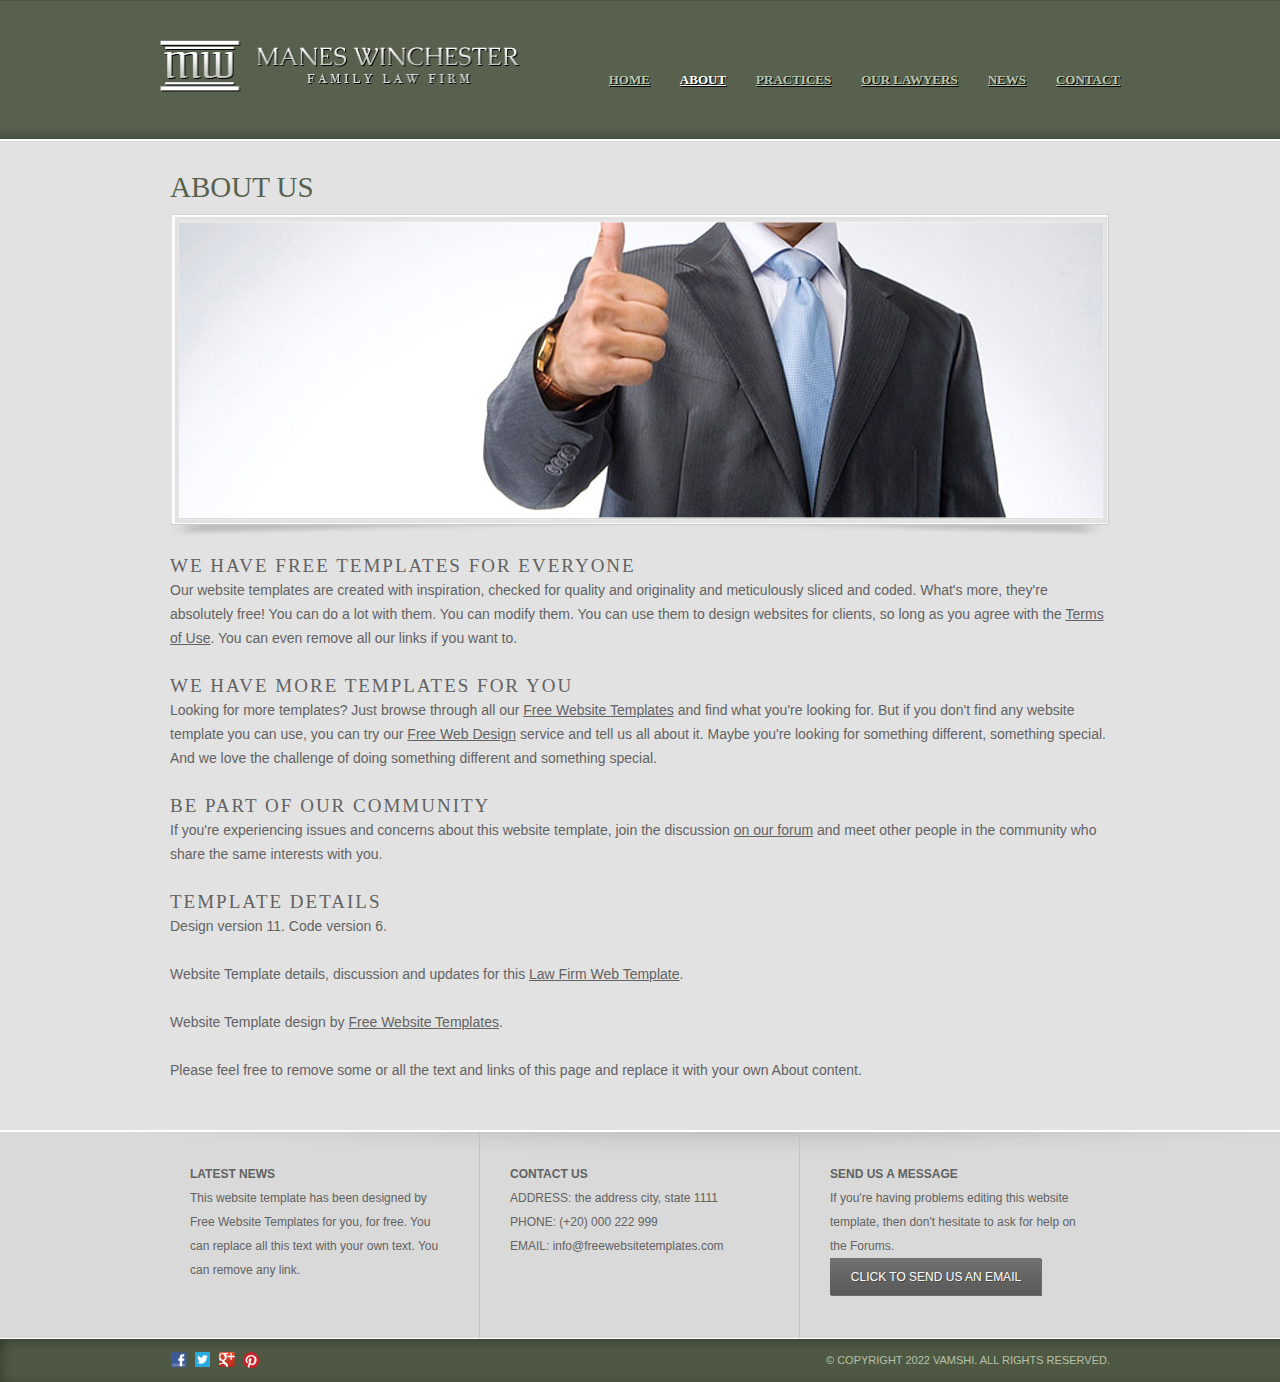
<file: about.html>
<!DOCTYPE HTML>

<html>
<head>
	<meta charset="UTF-8">
	<title>About</title>
	<link rel="stylesheet" href="css/style.css" type="text/css">
</head>
<body>
	<div id="header">
		<div class="clearfix">
			<div class="logo">
				<a href="index.html"><img src="images/logo.png" alt="LOGO" height="52" width="362"></a>
			</div>
			<ul class="navigation">
				<li>
					<a href="index.html">Home</a>
				</li>
				<li class="active">
					<a href="about.html">About</a>
				</li>
				<li>
					<a href="practices.html">Practices</a>
				</li>
				<li>
					<a href="lawyers.html">Our Lawyers</a>
				</li>
				<li>
					<a href="news.html">News</a>
					<div>
						<a href="./news.html"></a>
					</div>
				</li>
				<li>
					<a href="contact.html">Contact</a>
				</li>
			</ul>
		</div>
	</div>
	<div id="contents">
		<div class="clearfix">
			<h1>About Us</h1>
			<div class="frame2">
				<div class="box">
					<img src="images/thumb-up.jpg" alt="Img" height="298" width="924">
				</div>
			</div>
			<h2>We Have Free Templates for Everyone</h2>
			<p>
				Our website templates are created with inspiration, checked for quality and originality and meticulously sliced and coded. What's more, they're absolutely free! You can do a lot with them. You can modify them. You can use them to design websites for clients, so long as you agree with the <a href="http://www.freewebsitetemplates.com/about/terms/">Terms of Use</a>. You can even remove all our links if you want to.
			</p>
			<h2>We Have More Templates for You</h2>
			<p>
				Looking for more templates? Just browse through all our <a href="http://www.freewebsitetemplates.com/">Free Website Templates</a> and find what you're looking for. But if you don't find any website template you can use, you can try our <a href="http://www.freewebsitetemplates.com/freewebdesign/">Free Web Design</a> service and tell us all about it. Maybe you're looking for something different, something special. And we love the challenge of doing something different and something special.
			</p>
			<h2>Be Part of Our Community</h2>
			<p>
				If you're experiencing issues and concerns about this website template, join the discussion <a href="http://www.freewebsitetemplates.com/forums/">on our forum</a> and meet other people in the community who share the same interests with you.
			</p>
			<h2>Template details</h2>
			<p>
				Design version 11. Code version 6.
			</p>
			<p>
				Website Template details, discussion and updates for this <a href="http://www.freewebsitetemplates.com/discuss/lawfirm/">Law Firm Web Template</a>.
			</p>
			<p>
				Website Template design by <a href="http://www.freewebsitetemplates.com/">Free Website Templates</a>.
			</p>
			<p>
				Please feel free to remove some or all the text and links of this page and replace it with your own About content.
			</p>
		</div>
	</div>
	<div id="footer">
		<div class="clearfix">
			<div class="section">
				<h4>Latest News</h4>
				<p>
					This website template has been designed by Free Website Templates for you, for free. You can replace all this text with your own text. You can remove any link.
				</p>
			</div>
			<div class="section contact">
				<h4>Contact Us</h4>
				<p>
					<span>Address:</span> the address city, state 1111
				</p>
				<p>
					<span>Phone:</span> (+20) 000 222 999
				</p>
				<p>
					<span>Email:</span> info@freewebsitetemplates.com
				</p>
			</div>
			<div class="section">
				<h4>SEND US A MESSAGE</h4>
				<p>
					If you're having problems editing this website template, then don't hesitate to ask for help on the Forums.
				</p>
				<a href="" class="subscribe">Click to send us an email</a>
			</div>
		</div>
		<div id="footnote">
			<div class="clearfix">
				<div class="connect">
					<a href="http://freewebsitetemplates.com/go/facebook/" class="facebook"></a><a href="http://freewebsitetemplates.com/go/twitter/" class="twitter"></a><a href="http://freewebsitetemplates.com/go/googleplus/" class="googleplus"></a><a href="http://pinterest.com/fwtemplates/" class="pinterest"></a>
				</div>
				<p>
					© Copyright 2022 Vamshi. All Rights Reserved.
				</p>
			</div>
		</div>
	</div>
</body>
</html>
</file>
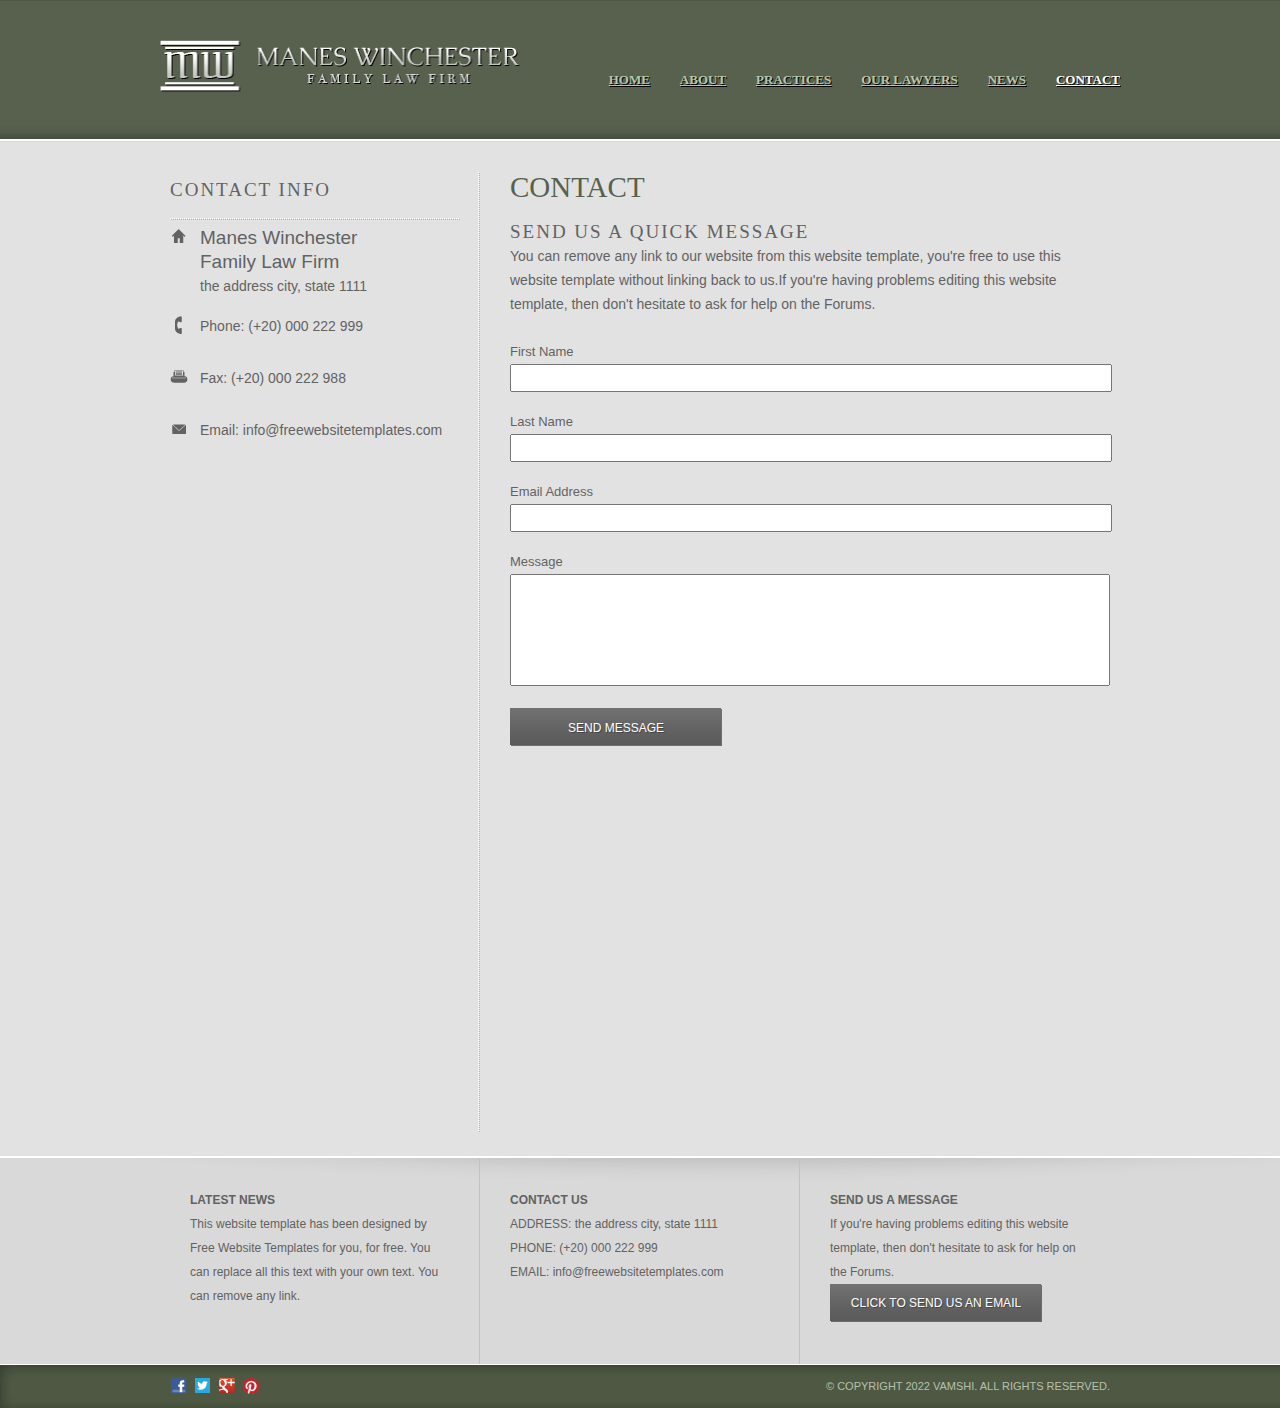
<file: contact.html>
<!DOCTYPE HTML>

<html>
<head>
	<meta charset="UTF-8">
	<title>Contact</title>
	<link rel="stylesheet" href="css/style.css" type="text/css">
</head>
<body>
	<div id="header">
		<div class="clearfix">
			<div class="logo">
				<a href="index.html"><img src="images/logo.png" alt="LOGO" height="52" width="362"></a>
			</div>
			<ul class="navigation">
				<li>
					<a href="index.html">Home</a>
				</li>
				<li>
					<a href="about.html">About</a>
				</li>
				<li>
					<a href="practices.html">Practices</a>
				</li>
				<li>
					<a href="lawyers.html">Our Lawyers</a>
				</li>
				<li>
					<a href="news.html">News</a>
					<div>
						<a href="./news.html"></a>
					</div>
				</li>
				<li class="active">
					<a href="contact.html">Contact</a>
				</li>
			</ul>
		</div>
	</div>
	<div id="contents">
		<div class="clearfix">
			<div class="sidebar">
				<div>
					<h2>Contact Info</h2>
					<ul class="contact">
						<li>
							<p>
								<span class="home"></span> <em>Manes Winchester<br> Family Law Firm</em> the address city, state 1111
							</p>
						</li>
						<li>
							<p class="phone">
								Phone: (+20) 000 222 999
							</p>
						</li>
						<li>
							<p class="fax">
								Fax: (+20) 000 222 988
							</p>
						</li>
						<li>
							<p class="mail">
								Email: info@freewebsitetemplates.com
							</p>
						</li>
					</ul>
				</div>
			</div>
			<div class="main">
				<h1>Contact</h1>
				<h2>Send Us a Quick Message</h2>
				<p>
					You can remove any link to our website from this website template, you're free to use this website template without linking back to us.If you're having problems editing this website template, then don't hesitate to ask for help on the Forums.
				</p>
				<form action="index.html" method="post" class="message">
					<label>First Name</label>
					<input type="text" value="">
					<label>Last Name</label>
					<input type="text" value="">
					<label>Email Address</label>
					<input type="text" value="">
					<label>Message</label>
					<textarea></textarea>
					<input type="submit" value="Send Message">
				</form>
			</div>
		</div>
	</div>
	<div id="footer">
		<div class="clearfix">
			<div class="section">
				<h4>Latest News</h4>
				<p>
					This website template has been designed by Free Website Templates for you, for free. You can replace all this text with your own text. You can remove any link.
				</p>
			</div>
			<div class="section contact">
				<h4>Contact Us</h4>
				<p>
					<span>Address:</span> the address city, state 1111
				</p>
				<p>
					<span>Phone:</span> (+20) 000 222 999
				</p>
				<p>
					<span>Email:</span> info@freewebsitetemplates.com
				</p>
			</div>
			<div class="section">
				<h4>SEND US A MESSAGE</h4>
				<p>
					If you're having problems editing this website template, then don't hesitate to ask for help on the Forums.
				</p>
				<a href="http://www.freewebsitetemplates.com/misc/contact/" class="subscribe">Click to send us an email</a>
			</div>
		</div>
		<div id="footnote">
			<div class="clearfix">
				<div class="connect">
					<a href="http://freewebsitetemplates.com/go/facebook/" class="facebook"></a><a href="http://freewebsitetemplates.com/go/twitter/" class="twitter"></a><a href="http://freewebsitetemplates.com/go/googleplus/" class="googleplus"></a><a href="http://pinterest.com/fwtemplates/" class="pinterest"></a>
				</div>
				<p>
					© Copyright 2022 Vamshi. All Rights Reserved.
				</p>
			</div>
		</div>
	</div>
</body>
</html>
</file>
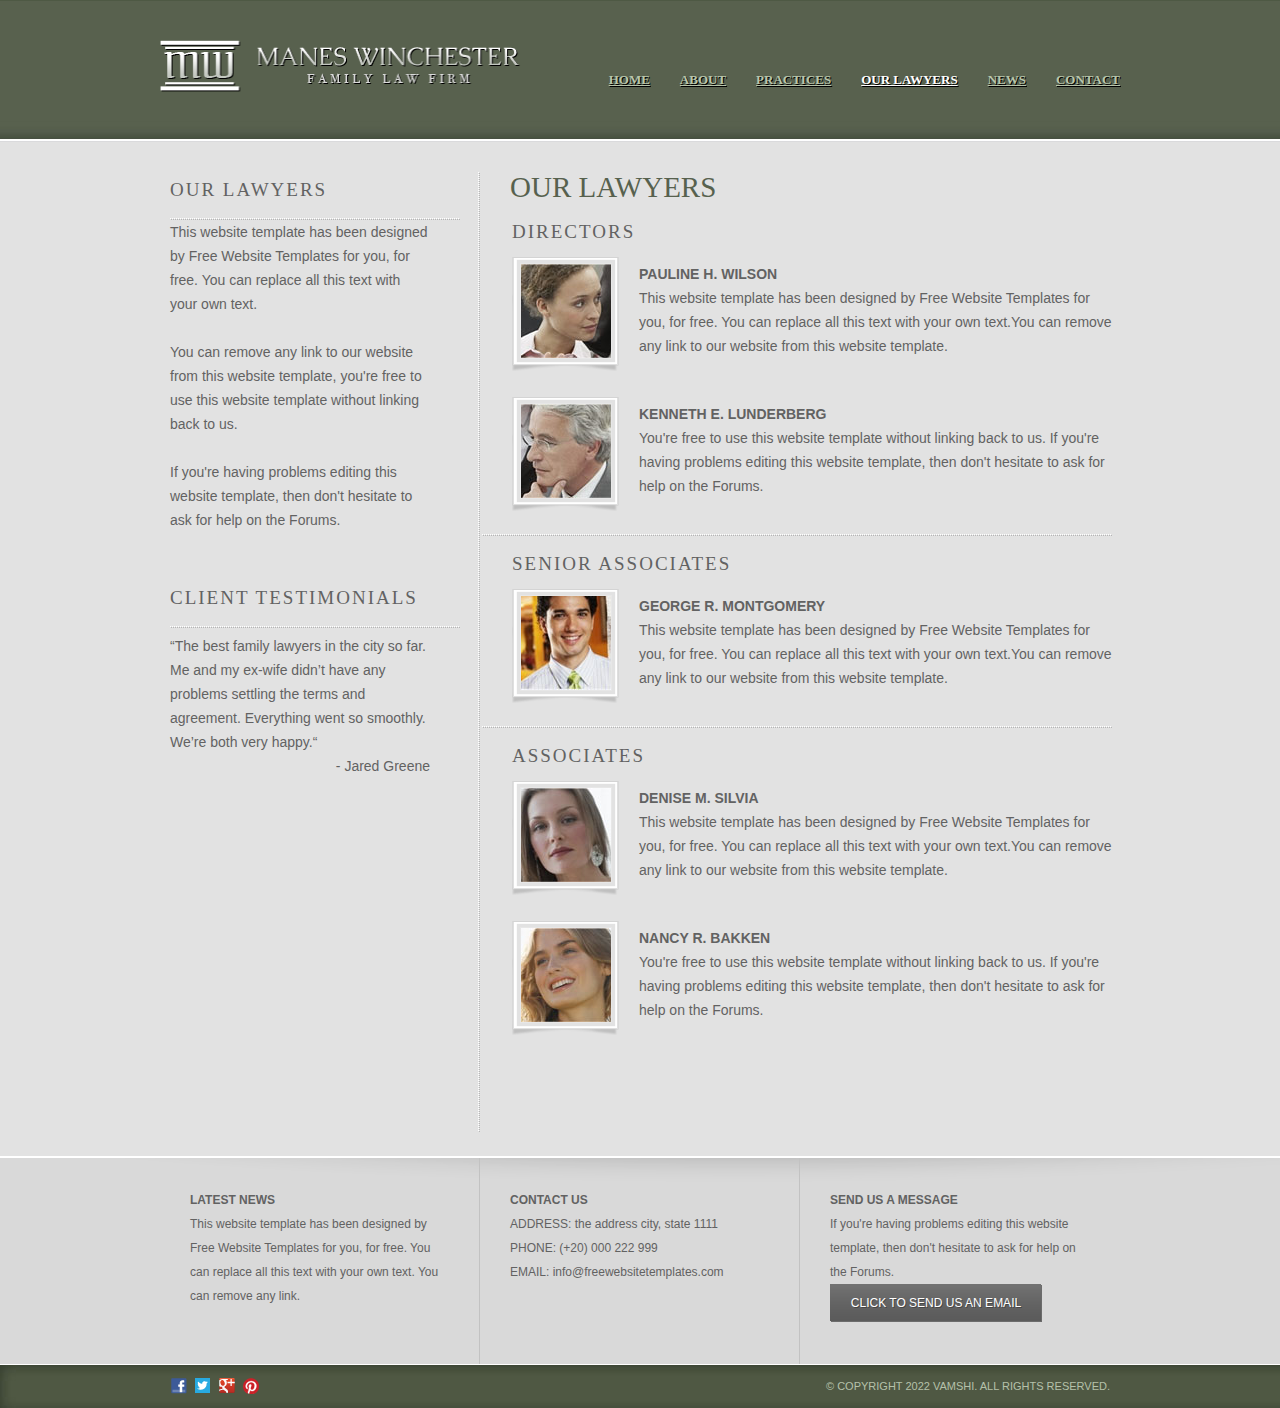
<file: lawyers.html>
<!DOCTYPE HTML>

<html>
<head>
	<meta charset="UTF-8">
	<title>Our Lawyers</title>
	<link rel="stylesheet" href="css/style.css" type="text/css">
</head>
<body>
	<div id="header">
		<div class="clearfix">
			<div class="logo">
				<a href="index.html"><img src="images/logo.png" alt="LOGO" height="52" width="362"></a>
			</div>
			<ul class="navigation">
				<li>
					<a href="index.html">Home</a>
				</li>
				<li>
					<a href="about.html">About</a>
				</li>
				<li>
					<a href="practices.html">Practices</a>
				</li>
				<li class="active">
					<a href="lawyers.html">Our Lawyers</a>
				</li>
				<li>
					<a href="news.html">News</a>
					<div>
						<a href="./news.html"></a>
					</div>
				</li>
				<li>
					<a href="contact.html">Contact</a>
				</li>
			</ul>
		</div>
	</div>
	<div id="contents">
		<div class="clearfix">
			<div class="sidebar">
				<div>
					<h2>Our Lawyers</h2>
					<p>
						This website template has been designed by Free Website Templates for you, for free. You can replace all this text with your own text.
					</p>
					<p>
						You can remove any link to our website from this website template, you're free to use this website template without linking back to us.
					</p>
					<p>
						If you're having problems editing this website template, then don't hesitate to ask for help on the Forums.
					</p>
				</div>
				<div>
					<h2>Client Testimonials</h2>
					<p>
						&ldquo;The best family lawyers in the city so far. Me and my ex-wife didn’t have any<br> problems settling the terms and agreement. Everything went so smoothly. We’re both very happy.&ldquo; <span>- Jared Greene</span>
					</p>
				</div>
			</div>
			<div class="main">
				<h1>Our Lawyers</h1>
				<div class="section">
					<h2>Directors</h2>
					<ul>
						<li>
							<div class="frame4">
								<div class="box">
									<img src="images/thumbnail-sideview.jpg" alt="Img" height="94" width="90">
								</div>
							</div>
							<p>
								<b>Pauline H. Wilson</b> This website template has been designed by Free Website Templates for you, for free. You can replace all this text with your own text.You can remove any link to our website from this website template.
							</p>
						</li>
						<li>
							<div class="frame4">
								<div class="box">
									<img src="images/thumbnail-focus.jpg" alt="Img" height="94" width="90">
								</div>
							</div>
							<p>
								<b>Kenneth E. Lunderberg</b> You're free to use this website template without linking back to us. If you're having problems editing this website template, then don't hesitate to ask for help on the Forums.
							</p>
						</li>
					</ul>
				</div>
				<div class="section">
					<h2>Senior Associates</h2>
					<ul>
						<li>
							<div class="frame4">
								<div class="box">
									<img src="images/thumbnail-smile.jpg" alt="Img" height="94" width="90">
								</div>
							</div>
							<p>
								<b>George R. Montgomery</b> This website template has been designed by Free Website Templates for you, for free. You can replace all this text with your own text.You can remove any link to our website from this website template.
							</p>
						</li>
					</ul>
				</div>
				<div class="section last-child">
					<h2>Associates</h2>
					<ul>
						<li>
							<div class="frame4">
								<div class="box">
									<img src="images/thumbnail-frontview.jpg" alt="Img" height="94" width="90">
								</div>
							</div>
							<p>
								<b>Denise M. Silvia</b> This website template has been designed by Free Website Templates for you, for free. You can replace all this text with your own text.You can remove any link to our website from this website template.
							</p>
						</li>
						<li>
							<div class="frame4">
								<div class="box">
									<img src="images/thumbnail-happy.jpg" alt="Img" height="94" width="90">
								</div>
							</div>
							<p>
								<b>Nancy R. Bakken</b> You're free to use this website template without linking back to us. If you're having problems editing this website template, then don't hesitate to ask for help on the Forums.
							</p>
						</li>
					</ul>
				</div>
			</div>
		</div>
	</div>
	<div id="footer">
		<div class="clearfix">
			<div class="section">
				<h4>Latest News</h4>
				<p>
					This website template has been designed by Free Website Templates for you, for free. You can replace all this text with your own text. You can remove any link.
				</p>
			</div>
			<div class="section contact">
				<h4>Contact Us</h4>
				<p>
					<span>Address:</span> the address city, state 1111
				</p>
				<p>
					<span>Phone:</span> (+20) 000 222 999
				</p>
				<p>
					<span>Email:</span> info@freewebsitetemplates.com
				</p>
			</div>
			<div class="section">
				<h4>SEND US A MESSAGE</h4>
				<p>
					If you're having problems editing this website template, then don't hesitate to ask for help on the Forums.
				</p>
				<a href="http://www.freewebsitetemplates.com/misc/contact/" class="subscribe">Click to send us an email</a>
			</div>
		</div>
		<div id="footnote">
			<div class="clearfix">
				<div class="connect">
					<a href="http://freewebsitetemplates.com/go/facebook/" class="facebook"></a><a href="http://freewebsitetemplates.com/go/twitter/" class="twitter"></a><a href="http://freewebsitetemplates.com/go/googleplus/" class="googleplus"></a><a href="http://pinterest.com/fwtemplates/" class="pinterest"></a>
				</div>
				<p>
					© Copyright 2022 VAmshi. All Rights Reserved.
				</p>
			</div>
		</div>
	</div>
</body>
</html>
</file>
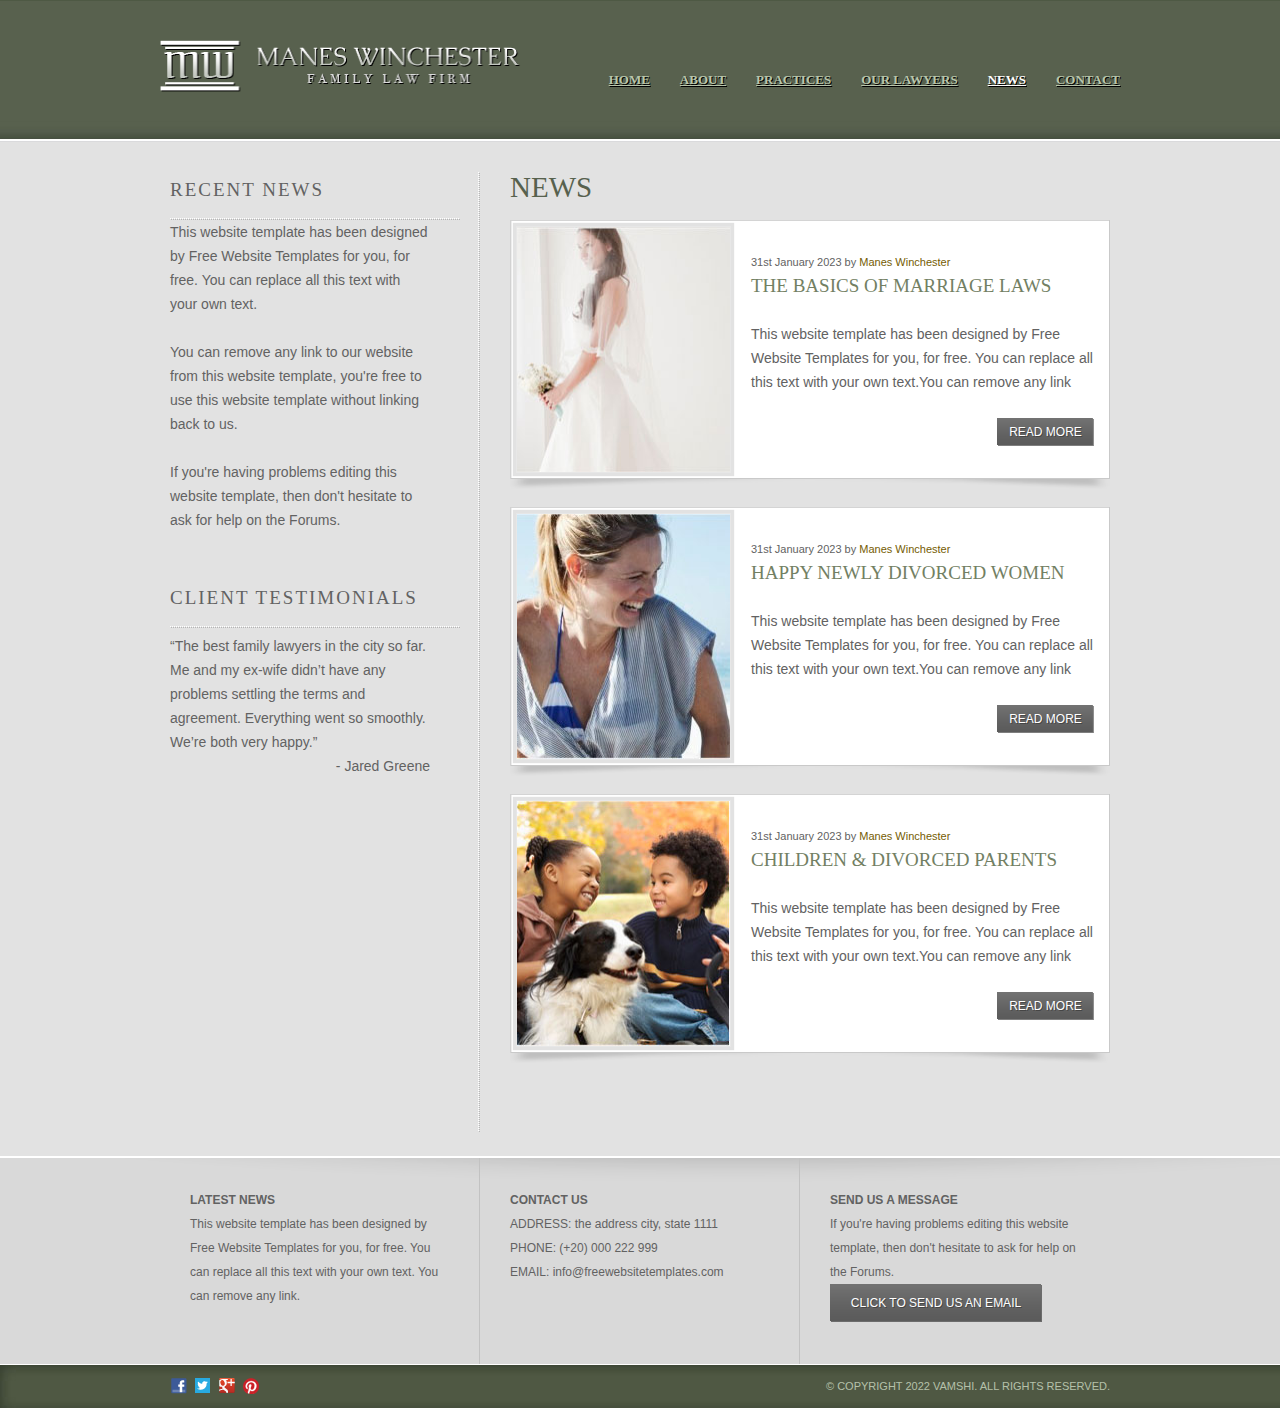
<file: news.html>
<!DOCTYPE HTML>

<html>
<head>
	<meta charset="UTF-8">
	<title>News </title>
	<link rel="stylesheet" href="css/style.css" type="text/css">
</head>
<body>
	<div id="header">
		<div class="clearfix">
			<div class="logo">
				<a href="index.html"><img src="images/logo.png" alt="LOGO" height="52" width="362"></a>
			</div>
			<ul class="navigation">
				<li>
					<a href="index.html">Home</a>
				</li>
				<li>
					<a href="about.html">About</a>
				</li>
				<li>
					<a href="practices.html">Practices</a>
				</li>
				<li>
					<a href="lawyers.html">Our Lawyers</a>
				</li>
				<li class="active">
					<a href="news.html">News</a>
				
				</li>
				<li>
					<a href="contact.html">Contact</a>
				</li>
			</ul>
		</div>
	</div>
	<div id="contents">
		<div class="clearfix">
			<div class="sidebar">
				<div>
					<h2>Recent News</h2>
					<p>
						This website template has been designed by Free Website Templates for you, for free. You can replace all this text with your own text.
					</p>
					<p>
						You can remove any link to our website from this website template, you're free to use this website template without linking back to us.
					</p>
					<p>
						If you're having problems editing this website template, then don't hesitate to ask for help on the Forums.
					</p>
				</div>
				<div>
					<h2>Client Testimonials</h2>
					<p>
						&ldquo;The best family lawyers in the city so far. Me and my ex-wife didn’t have any<br> problems settling the terms and agreement. Everything went so smoothly. We’re both very happy.&rdquo; <span>- Jared Greene</span>
					</p>
				</div>
			</div>
			<div class="main">
				<h1>News</h1>
				<ul class="news">
					<li>
						<div class="box">
							<img src="images/bride-sideview.jpg" alt="Img" height="245" width="213">
						</div>
						<p class="info">
							31st January 2023 by <span class="author">Manes Winchester</span>
						</p>
						<h2>The Basics of Marriage Laws</h2>
						<p>
							This website template has been designed by Free Website Templates for you, for free. You can replace all this text with your own text.You can remove any link
						</p>
						<a href="./news.html" class="more">Read More</a>
					</li>
					<li>
						<div class="box">
							<img src="images/happy.jpg" alt="Img" height="245" width="213">
						</div>
						<p class="info">
							31st January 2023 by <span class="author">Manes Winchester</span>
						</p>
						<h2>Happy Newly Divorced Women</h2>
						<p>
							This website template has been designed by Free Website Templates for you, for free. You can replace all this text with your own text.You can remove any link
						</p>
						<a href="./news.html" class="more">Read More</a>
					</li>
					<li>
						<div class="box">
							<img src="images/children.jpg" alt="Img" height="245" width="213">
						</div>
						<p class="info">
							31st January 2023 by <span class="author">Manes Winchester</span>
						</p>
						<h2>Children &amp; Divorced Parents</h2>
						<p>
							This website template has been designed by Free Website Templates for you, for free. You can replace all this text with your own text.You can remove any link
						</p>
						<a href="./news.html" class="more">Read More</a>
					</li>
				</ul>
			</div>
		</div>
	</div>
	<div id="footer">
		<div class="clearfix">
			<div class="section">
				<h4>Latest News</h4>
				<p>
					This website template has been designed by Free Website Templates for you, for free. You can replace all this text with your own text. You can remove any link.
				</p>
			</div>
			<div class="section contact">
				<h4>Contact Us</h4>
				<p>
					<span>Address:</span> the address city, state 1111
				</p>
				<p>
					<span>Phone:</span> (+20) 000 222 999
				</p>
				<p>
					<span>Email:</span> info@freewebsitetemplates.com
				</p>
			</div>
			<div class="section">
				<h4>SEND US A MESSAGE</h4>
				<p>
					If you're having problems editing this website template, then don't hesitate to ask for help on the Forums.
				</p>
				<a href="http://www.freewebsitetemplates.com/misc/contact/" class="subscribe">Click to send us an email</a>
			</div>
		</div>
		<div id="footnote">
			<div class="clearfix">
				<div class="connect">
					<a href="http://freewebsitetemplates.com/go/facebook/" class="facebook"></a><a href="http://freewebsitetemplates.com/go/twitter/" class="twitter"></a><a href="http://freewebsitetemplates.com/go/googleplus/" class="googleplus"></a><a href="http://pinterest.com/fwtemplates/" class="pinterest"></a>
				</div>
				<p>
					© Copyright 2022 Vamshi. All Rights Reserved.
				</p>
			</div>
		</div>
	</div>
</body>
</html>
</file>
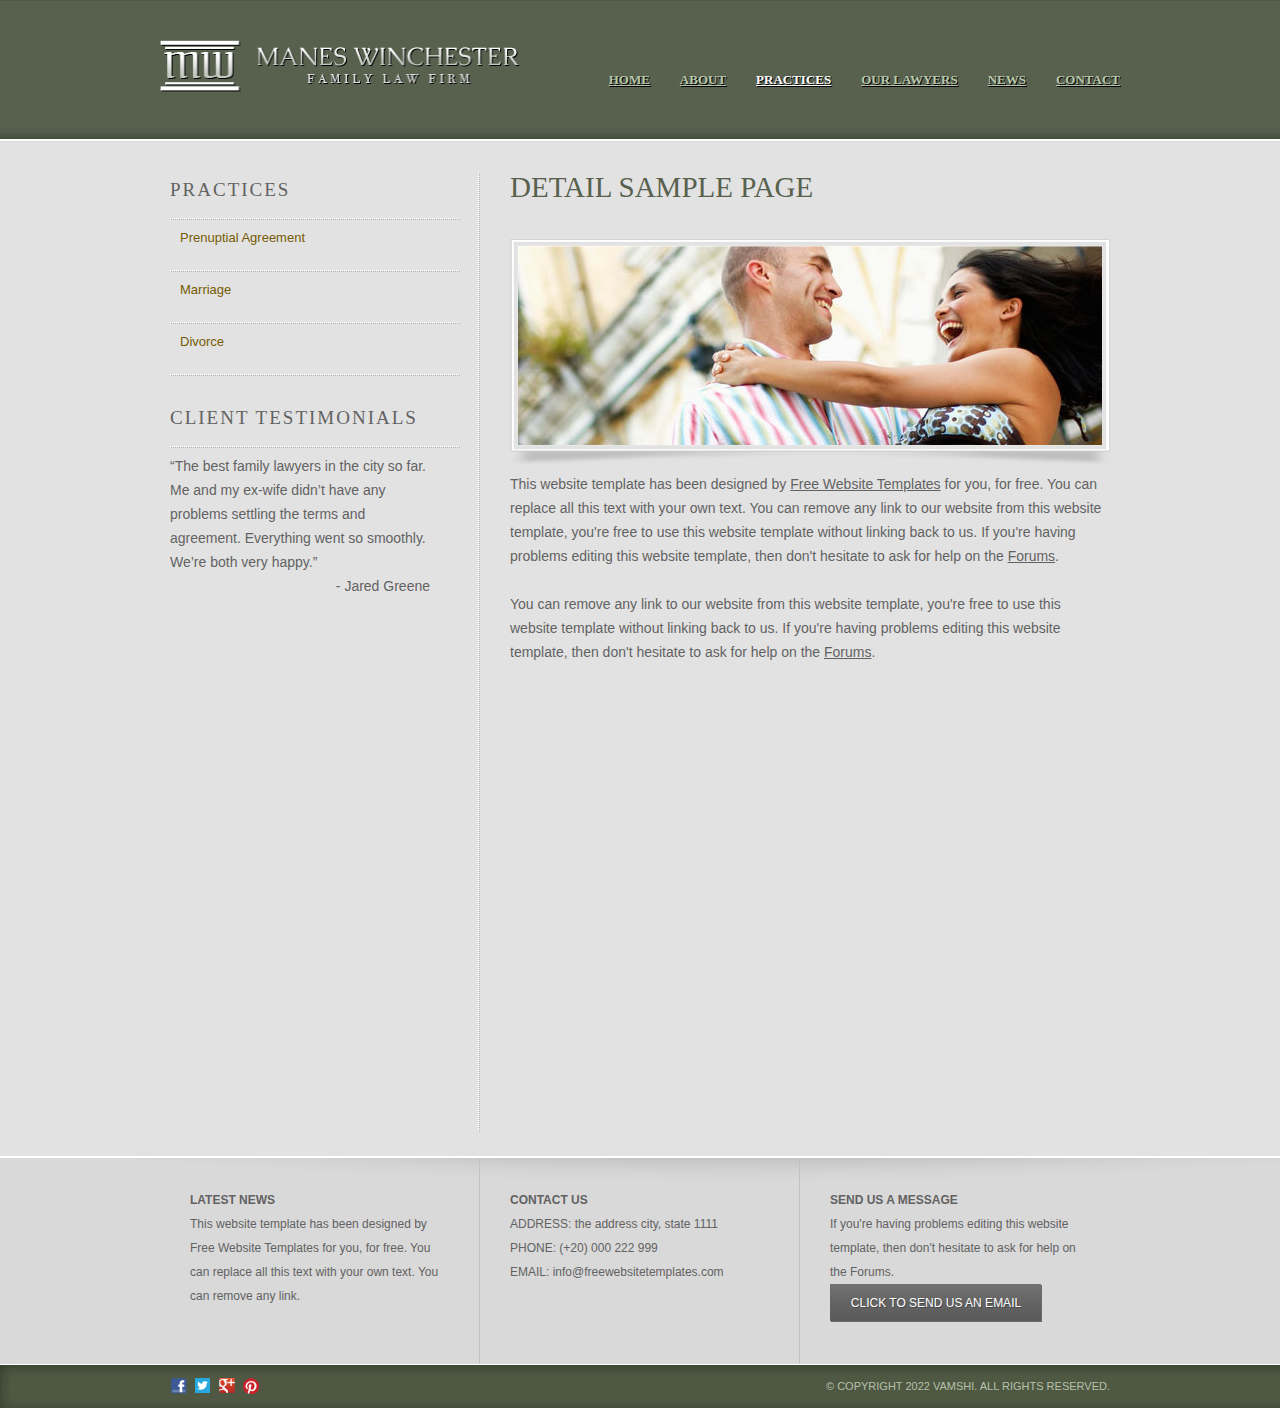
<file: post.html>
<!DOCTYPE HTML>

<html>
<head>
	<meta charset="UTF-8">
	<title>Practices </title>
	<link rel="stylesheet" href="css/style.css" type="text/css">
</head>
<body>
	<div id="header">
		<div class="clearfix">
			<div class="logo">
				<a href="index.html"><img src="images/logo.png" alt="LOGO" height="52" width="362"></a>
			</div>
			<ul class="navigation">
				<li>
					<a href="index.html">Home</a>
				</li>
				<li>
					<a href="about.html">About</a>
				</li>
				<li class="active">
					<a href="practices.html">Practices</a>
				</li>
				<li>
					<a href="lawyers.html">Our Lawyers</a>
				</li>
				<li>
					<a href="news.html">News</a>
					<div>
						<a href="./news.html"></a>
					</div>
				</li>
				<li>
					<a href="contact.html">Contact</a>
				</li>
			</ul>
		</div>
	</div>
	<div id="contents">
		<div class="clearfix">
			<div class="sidebar">
				<div>
					<h2>Practices</h2>
					<ul>
						<li>
							<a href="post.html">Prenuptial Agreement</a>
						</li>
						<li>
							<a href="post.html">Marriage</a>
						</li>
						<li>
							<a href="post.html">Divorce</a>
						</li>
					</ul>
				</div>
				<div>
					<h2>Client Testimonials</h2>
					<p>
						&ldquo;The best family lawyers in the city so far. Me and my ex-wife didn’t have any<br> problems settling the terms and agreement. Everything went so smoothly. We’re both very happy.&rdquo; <span>- Jared Greene</span>
					</p>
				</div>
			</div>
			<div class="main">
				<h1>Detail Sample Page</h1>
				<div class="frame3">
					<div class="box">
						<img src="images/laughing.jpg" alt="Img" height="199" width="584">
					</div>
				</div>
				<p>
					This website template has been designed by <a href="http://www.freewebsitetemplates.com/">Free Website Templates</a> for you, for free. You can replace all this text with your own text. You can remove any link to our website from this website template, you're free to use this website template without linking back to us. If you're having problems editing this website template, then don't hesitate to ask for help on the <a href="http://www.freewebsitetemplates.com/forums/">Forums</a>.
				</p>
				<p>
					You can remove any link to our website from this website template, you're free to use this website template without linking back to us. If you're having problems editing this website template, then don't hesitate to ask for help on the <a href="http://www.freewebsitetemplates.com/forums/">Forums</a>.
				</p>
			</div>
		</div>
	</div>
	<div id="footer">
		<div class="clearfix">
			<div class="section">
				<h4>Latest News</h4>
				<p>
					This website template has been designed by Free Website Templates for you, for free. You can replace all this text with your own text. You can remove any link.
				</p>
			</div>
			<div class="section contact">
				<h4>Contact Us</h4>
				<p>
					<span>Address:</span> the address city, state 1111
				</p>
				<p>
					<span>Phone:</span> (+20) 000 222 999
				</p>
				<p>
					<span>Email:</span> info@freewebsitetemplates.com
				</p>
			</div>
			<div class="section">
				<h4>SEND US A MESSAGE</h4>
				<p>
					If you're having problems editing this website template, then don't hesitate to ask for help on the Forums.
				</p>
				<a href="http://www.freewebsitetemplates.com/misc/contact/" class="subscribe">Click to send us an email</a>
			</div>
		</div>
		<div id="footnote">
			<div class="clearfix">
				<div class="connect">
					<a href="http://freewebsitetemplates.com/go/facebook/" class="facebook"></a><a href="http://freewebsitetemplates.com/go/twitter/" class="twitter"></a><a href="http://freewebsitetemplates.com/go/googleplus/" class="googleplus"></a><a href="http://pinterest.com/fwtemplates/" class="pinterest"></a>
				</div>
				<p>
					© Copyright 2022 Vamshi. All Rights Reserved.
				</p>
			</div>
		</div>
	</div>
</body>
</html>
</file>
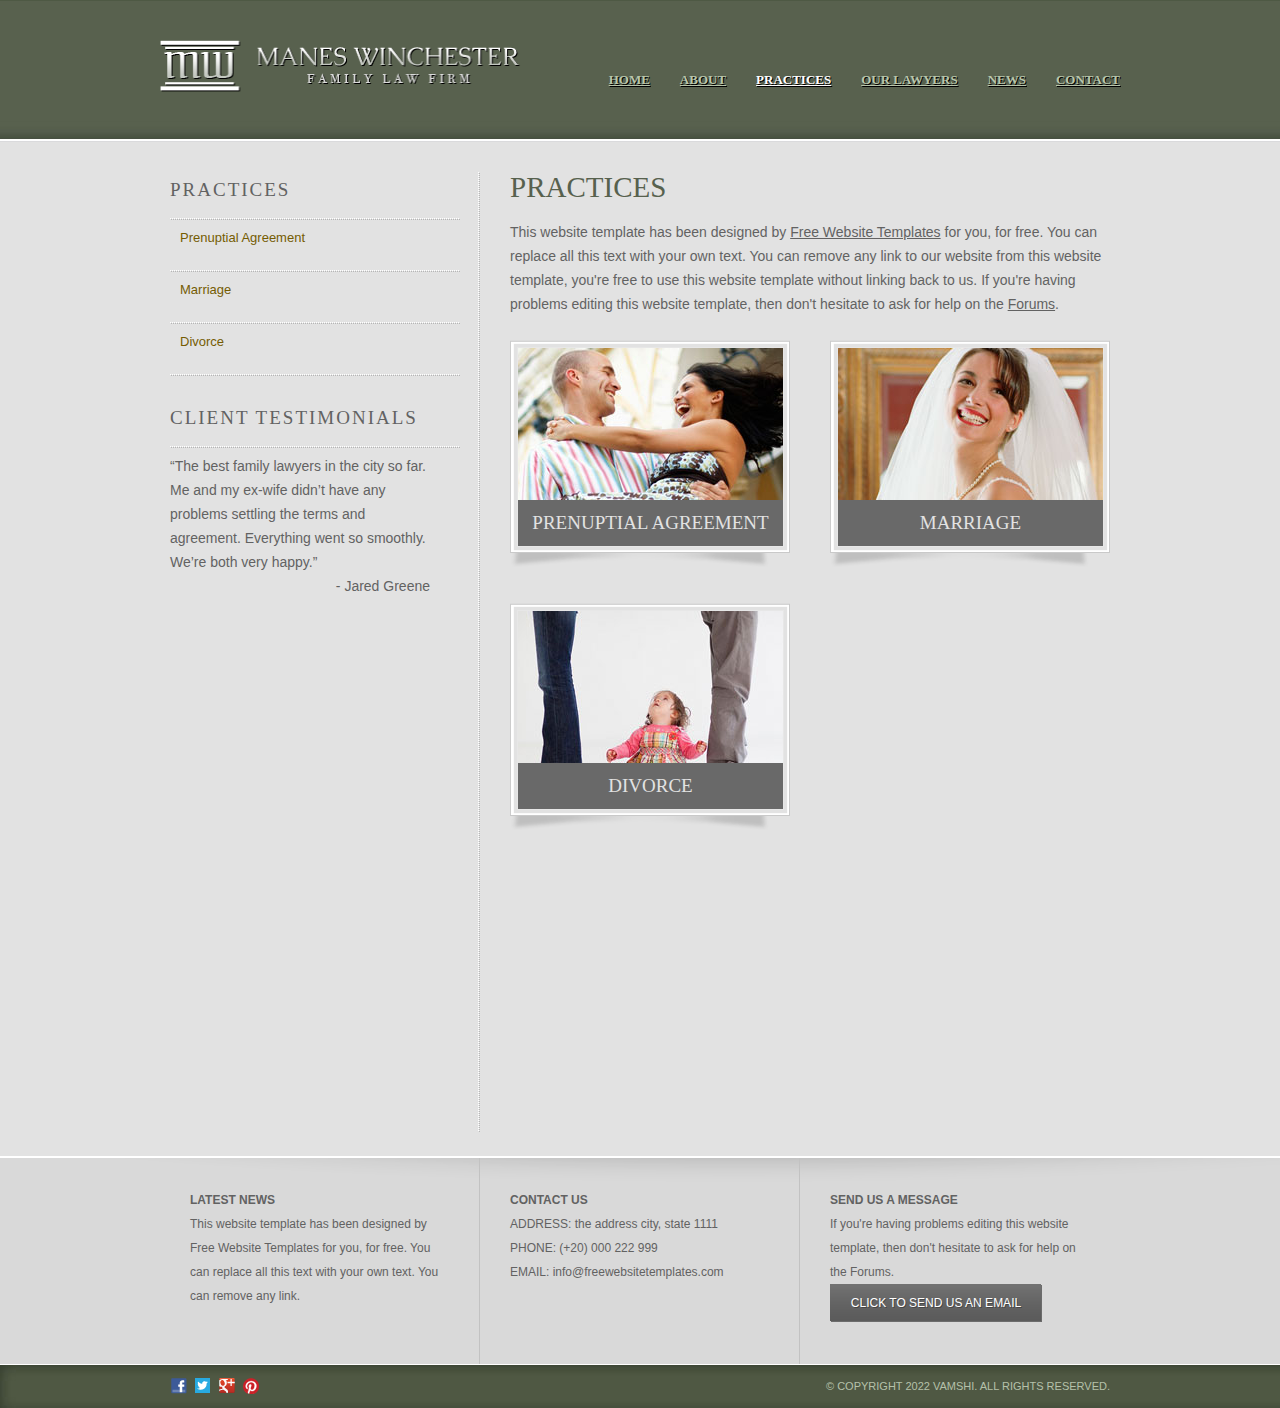
<file: practices.html>
<!DOCTYPE HTML>

<html>
<head>
	<meta charset="UTF-8">
	<title>Practices </title>
	<link rel="stylesheet" href="css/style.css" type="text/css">
</head>
<body>
	<div id="header">
		<div class="clearfix">
			<div class="logo">
				<a href="index.html"><img src="images/logo.png" alt="LOGO" height="52" width="362"></a>
			</div>
			<ul class="navigation">
				<li>
					<a href="index.html">Home</a>
				</li>
				<li>
					<a href="about.html">About</a>
				</li>
				<li class="active">
					<a href="practices.html">Practices</a>
				</li>
				<li>
					<a href="lawyers.html">Our Lawyers</a>
				</li>
				<li>
					<a href="news.html">News</a>
					<div>
						<a href="./news.html"></a>
					</div>
				</li>
				<li>
					<a href="contact.html">Contact</a>
				</li>
			</ul>
		</div>
	</div>
	<div id="contents">
		<div class="clearfix">
			<div class="sidebar">
				<div>
					<h2>Practices</h2>
					<ul>
						<li>
							<a href="post.html">Prenuptial Agreement</a>
						</li>
						<li>
							<a href="post.html">Marriage</a>
						</li>
						<li>
							<a href="post.html">Divorce</a>
						</li>
					</ul>
				</div>
				<div>
					<h2>Client Testimonials</h2>
					<p>
						&ldquo;The best family lawyers in the city so far. Me and my ex-wife didn’t have any<br> problems settling the terms and agreement. Everything went so smoothly. We’re both very happy.&rdquo; <span>- Jared Greene</span>
					</p>
				</div>
			</div>
			<div class="main">
				<h1>Practices</h1>
				<p>
					This website template has been designed by <a href="http://www.freewebsitetemplates.com/">Free Website Templates</a> for you, for free. You can replace all this text with your own text. You can remove any link to our website from this website template, you're free to use this website template without linking back to us. If you're having problems editing this website template, then don't hesitate to ask for help on the <a href="http://www.freewebsitetemplates.com/forums/">Forums</a>.
				</p>
				<ul class="practices">
					<li class="frame5">
						<a href="post.html" class="box"><img src="images/prenuptial.jpg" height="198" width="265"><span>Prenuptial Agreement</span></a>
					</li>
					<li class="frame5">
						<a href="post.html" class="box"><img src="images/bride.jpg" height="198" width="265"><span>Marriage</span></a>
					</li>
					<li class="frame5">
						<a href="post.html" class="box"><img src="images/divorce.jpg" height="198" width="265"><span>Divorce</span></a>
					</li>
				</ul>
			</div>
		</div>
	</div>
	<div id="footer">
		<div class="clearfix">
			<div class="section">
				<h4>Latest News</h4>
				<p>
					This website template has been designed by Free Website Templates for you, for free. You can replace all this text with your own text. You can remove any link.
				</p>
			</div>
			<div class="section contact">
				<h4>Contact Us</h4>
				<p>
					<span>Address:</span> the address city, state 1111
				</p>
				<p>
					<span>Phone:</span> (+20) 000 222 999
				</p>
				<p>
					<span>Email:</span> info@freewebsitetemplates.com
				</p>
			</div>
			<div class="section">
				<h4>SEND US A MESSAGE</h4>
				<p>
					If you're having problems editing this website template, then don't hesitate to ask for help on the Forums.
				</p>
				<a href="http://www.freewebsitetemplates.com/misc/contact/" class="subscribe">Click to send us an email</a>
			</div>
		</div>
		<div id="footnote">
			<div class="clearfix">
				<div class="connect">
					<a href="http://freewebsitetemplates.com/go/facebook/" class="facebook"></a><a href="http://freewebsitetemplates.com/go/twitter/" class="twitter"></a><a href="http://freewebsitetemplates.com/go/googleplus/" class="googleplus"></a><a href="http://pinterest.com/fwtemplates/" class="pinterest"></a>
				</div>
				<p>
					© Copyright 2022 Vamshi. All Rights Reserved.
				</p>
			</div>
		</div>
	</div>
</body>
</html>
</file>
<file: css/style.css>
body {
	background-color: #e2e2e2;
	min-width: 960px;
	margin: 0;
}
img {
	display: block;
	border: 0;
}

.box {
	background-color: #e7e7e7; 
	display: inline-block;
	-moz-box-shadow: 0 0 1px 3px rgba(207, 207, 207, 0.6);
	-webkit-box-shadow: 0 0 1px 3px rgba(207, 207, 207, 0.6);
	box-shadow: 0 0 1px 3px rgba(207, 207, 207, 0.6);
	
	/* filter: progid:DXImageTransform.Microsoft.Blur(PixelRadius=3, MakeShdow=true, ShadowOpacity=0.80);
	
	-ms-filter:"progid:DXImageTransform.Microsoft.Blur(PixelRadius=3,MakeShadow=true,ShadowOpacity=0.30)";
	zoom: 1; */
}
.box > img {
	display: block;
	position: relative; 
}
.clearfix {
	width: 960px;
	margin: 0 auto;
}
.clearfix:after {
	clear:both;
	content:"";
	display:block;
	line-height:0;
	height:1%;
	visibility:hidden;
}

.more, .subscribe, input[type='submit'] {
	background: url(../images/interface.png) no-repeat;
}
.phone, .mail, .home, .fax, #footnote .connect a {
	background: url(../images/icons.png) no-repeat;
}
.frame1, .frame2, .frame3, .frame4, .frame5, .news > li {
	background: url(../images/frames.png) no-repeat;
}
.more, .subscribe, input[type='submit'] {
	background-position: -107px 0;
	color: #fff;
	display: inline-block;
	font: 12px/28px Arial, Helvetica, sans-serif;
	height: 28px;
	width: 97px;
	text-align: center;
	text-decoration: none;
	text-shadow: 1px 1px rgba(0, 0, 0, 0.3);
	text-transform: uppercase;
}
.more:hover {
	background-position: 0 0;
}
.subscribe, input[type='submit'] {
	background-position: -222px -38px;
	height: 38px;
	line-height: 38px;
	width: 212px;
}
.subscribe:hover, input[type='submit']:hover {
	background-position: 0 -38px;
}
.home, .phone, .mail, .fax {
	background-position: 0 1px;
	padding-left: 24px;
}
.phone {
	background-position: 0 -26px;
}
.fax {
	background-position: 0 -54px;
}
.mail {
	background-position: 0 -82px;
}
.frame1 {
	background-position: -117px 0;
	height: 150px;
	width: 203px;
	margin: 0 auto 6px;
	padding: 8px 7px 0;
	text-align: center;
}
.frame2 {
	background-position: 0 -517px;
	height: 316px;
	width: 924px;
	margin: 0 auto 18px;
	padding: 6px 7px 0;
	text-align: center;
}
.frame3 {
	background-position: -344px 0;
	height: 221px;
	width: 586px;
	margin: 0 auto 6px;
	padding: 7px 7px 0;
	text-align: center;
}
.frame4 {
	background-position: 0 0;
	height: 108px;
	width: 93px;
	padding: 7px 7px 0;
	text-align: center;
}
.frame5 {
	background-position: -610px -238px;
	height: 220px;
	width: 268px;
	padding: 7px 6px 0;
	text-align: center;
}

#header {
	background: #4e5944 url(../images/bg-header.jpg) repeat-x left bottom;
	padding: 40px 0 46px;
}

.logo {
	/* float: left; */
	display: inline-block;
}

.navigation {
	float: right;
	list-style: none;
	margin: 28px 0 0;
	padding: 0;
	
}
.navigation li {
	float: left;
	margin-left: 30px;
	position: relative;
	
}
.navigation li > a {
	color: #b8c6ac;
	font: bold 13px/24px Times, "Times New Roman", serif;
	text-decoration: none;
	text-shadow: 1px 1px #000;
	text-transform: uppercase;
	text-decoration: underline;
}
.navigation li.active > a, .navigation li > a:hover {
	color: #fff;
	text-decoration: underline;
}
.navigation li > div {
	background-color: #888888;
	display: none;
	width: 110px;
	position: absolute;
	left: 0px;
	top: 24px;
}
.navigation li:hover > div {
	display: block;
}
.navigation li > div a {
	color: #b8c6ac;
	font: bold 13px/24px "Times New Roman", Times, serif;
	display: block;
	text-align: center;
	text-decoration: none;
	text-shadow: none;
	text-decoration: underline;
}
.navigation li > div a:hover {
	color: #fff;
	text-decoration: underline;
}

#contents {
	padding-bottom: 24px;
}
#contents > div.clearfix:first-child {
	width: 940px;
	padding: 30px 10px 0;
}
#contents img {
	border: 1px solid rgba(231, 231, 231, 0.8);
}
h1 {
	color: #57614e;
	font: 29px/30px "Times New Roman", Times, serif;
	margin: 0 0 12px;
	text-transform: uppercase;
}
h2 {
	color: #626262;
	font: 19px/24px "Times New Roman", Times, serif;
	letter-spacing: 2px;
	margin: 0;
	text-transform: uppercase;
}
p {
	color: #626262;
	font: 14px/24px Arial, Helvetica, sans-serif;
	margin: 0 0 24px;
}
p a {
	color: #626262;
}
p a:hover {
	color: #333333;
}

#adbox {
	background: url(../images/bg-adbox.png) no-repeat center bottom;
	border-bottom: 1px solid #fff;
	padding-top: 15px;
}
#adbox > div {
	background-color: #e9e9e9;
	width: 958px;
	border: 1px solid #fff;
	margin: 0 auto;
	position: relative;
}
#adbox > div img {
	float: right;
}
#adbox .detail {
	font-family: Times, "Times New Roman", serif;
	height: 185px;
	line-height: 48px;
	width: 308px;
	text-align: center;
	position: absolute;
	left: 54px;
	top: 90px;
}
#adbox .detail h1 {
	color: #4e5944;
	font-size: 30px;
	font-weight: normal;
	line-height: 48px;
	margin: 0;
	text-transform: none;
}
#adbox .detail p {
	color: #4e5944;
	font: 25px/48px "Times New Roman", Times, serif;
	margin: 0;
}
.highlight {
	background: #eee url(../images/bg-highlight.jpg) repeat-x left bottom;
	border-bottom: 1px solid #fff;
}
.highlight .clearfix {
	width: 940px;
}
.highlight h1 {
	font-size: 32px;
	line-height: 36px;
	padding: 12px 0 12px;
	text-transform: none;
}
.highlight h2 {
	color: #57614e;
	margin-bottom: 24px;
}
.testimonial, .main, .sidebar > div h2, .sidebar ul li, .main > .section {
	background-image: url(../images/border.png);
	background-position: left top;
	background-repeat: repeat-y;
}
.testimonial {
	float: right;
	width: 260px;
	margin-left: 20px;
	padding: 24px 20px;
}
.testimonial > span {
	color: #626262;
	display: block;
	font: 14px/24px Arial, Helvetica, sans-serif;
	text-align: right;
}
.featured {
	padding: 30px 0;
}
.featured > h2 {
	color: #728063;
	width: 940px;
	margin: 0 auto 24px;
	padding: 0 10px;
}
.featured ul {
	list-style: none;
	padding: 0;
}
.featured li {
	float: left;
	width: 220px;
	margin: 0 10px;
}
.featured li p {
	padding-left: 4px;
}
.featured li p b {
	display: block;
	text-transform: uppercase;
}
.featured li .more {
	margin-left: 4px;
}
.main {
	float: left;
	min-height: 960px;
	width: 600px;
	padding: 0 0 0 32px;
}
.main h1 {
	margin-bottom: 18px;
}
.main h2 {
	margin-bottom: 12px;
}
.main h1 + h2 {
	margin: 0;
}
.main h1 + div.frame3 {
	margin-top: 36px;
}
.main > .section {
	background-position: left bottom;
	background-repeat: repeat-x;
	width: 600px;
	margin-bottom: 16px;
	margin-left: -28px;
	padding-left: 30px;
}
.main > .last-child, .sidebar ul li.last-child {
	background: none;
}
.main > .section ul {
	list-style: none;
	margin: 0;
	padding: 0;
}
.main > .section ul li {
	display: inline-block;
	margin: 0 0 24px;
}
.main > .section ul li .frame4 {
	float: left;
	margin-bottom: 1px;
	margin-right: 20px;
}
.main > .section ul li p {
	margin: 6px 0 0;
}
.main > .section ul li p b {
	display: block;
	text-transform: uppercase;
}
.practices {
	list-style: none;
	display: inline-block;
	width: 640px;
	margin: 0 0 0 -20px;
	padding: 0;
}
.practices li {
	float: left;
	margin: 0 20px 36px;
	position: relative;
}
.practices li a {
	text-decoration: none;
}
.practices li a span {
	background-color: #696969;
	color: #e2e2e2;
	display: block;
	font: 19px/46px "Times New Roman", Times, serif;
	height: 46px;
	width: 265px;
	text-transform: uppercase;
	position: absolute;
	bottom: 21px;
	left: 8px;
	*left: 6px;
}
.practices li a:hover span {
	background-color: #393939;
}
.sidebar {
	float: left;
	width: 290px;
	padding-right: 18px;
}
.sidebar > div {
	margin: 0 0 30px;
}
.sidebar > div h2 {
	background-position: left bottom;
	background-repeat: repeat-x;
	margin: 0 0 6px;
	padding-bottom: 18px;
}
.sidebar > div:first-child h2 {
	margin-bottom: 0;
	margin-top: 6px;
}
.sidebar > div p {
	margin: 0;
	padding-bottom: 24px;
	padding-right: 30px;
}
.sidebar > div p span {
	display: block;
	text-align: right;
}
.sidebar ul {
	list-style: none;
	margin: 0;
	padding: 0;
}
.sidebar ul li {
	background-position: left bottom;
	background-repeat: repeat-x;
	display: inline-block;
	min-height: 36px;
	width: 280px;
	padding: 6px 0 10px 10px;
}
.sidebar ul li > a span.box {
	float: left;
	margin-right: 20px;
}
.sidebar ul li a {
	color: #755c02;
	font: 13px/24px Arial, Helvetica, sans-serif;
	text-decoration: none;
}
.sidebar ul li a:hover {
	color: #728063;
}
.sidebar ul li img.box {
	float: left;
	margin: 4px 20px 12px 0;
}
.sidebar .contact li {
	background: none;
	padding-left: 0;
}
.sidebar .contact li p {
	padding: 0  0 0 30px;
}
.sidebar .contact li p span.home {
	float: left;
	display: inline-block;
	height: 18px;
	width: 18px;
	margin-left: -30px;
	padding: 0;
}
.sidebar .contact li p em {
	display: block;
	font-size: 19px;
	font-style: normal;
}
.news {
	list-style: none;
	margin: 0;
	padding: 0;
}
.news > li {
	background-position: 0 -238px;
	display: inline-block;
	height: 269px;
	width: 578px;
	margin-bottom: 12px;
	padding: 6px 22px 0 6px;
}
.news > li .box {
	float: left;
	margin-right: 20px;
}
.news > li p.info, .details p.info {
	font-size: 11px;
	margin: 0;
	padding-top: 24px;
}
.author {
	color: #755c02;
}
.news > li h2, .details h2 {
	color: #728063;
	letter-spacing: 0;
	margin-bottom: 24px;
}
.news > li .more {
	float: right;
}
.images {
	float: left;
	width: 210px;
	margin-right: 20px;
	padding-right: 10px;
}
#contents .images img.box {
	border: 5px solid #fff;
}
.details {
	float: left;
	width: 360px;
}
.details p.info {
	padding-top: 0;
}
.message label {
	color: #626262;
	display: block;
	font: 13px/24px Arial, Helvetica, sans-serif;
}
.message input[type='text'] {
	height: 24px;
	width: 590px;
	margin: 0 0 18px;
	padding: 0 4px;
}
.message textarea {
	height: 110px;
	width: 590px;
	margin: 0 0 18px;
	padding: 0 4px;
	overflow: auto;
	resize: none;
}
.message input[type='submit'] {
	cursor: pointer;
	border: none;
}

#footer {
	background: #d9d9d9 url(../images/bg-footer.png) repeat-x left top;
	border-top: 2px solid #fff;
}
#footer .section {
	float: left;
	min-height: 146px;
	width: 259px;
	border-left: 1px solid #c2c2c2;
	padding: 30px;
}
#footer .section h4 {
	color: #626262;
	font: bold 12px/24px Arial, Helvetica, sans-serif;
	margin: 0;
	text-transform: uppercase;
}
#footer .section p {
	font-size: 12px;
	margin: 0;
}
#footer .section:first-child {
	border: 0;
}
#footer .contact p span {
	text-transform: uppercase;
}
#footnote {
	background: url(../images/bg-footnote.jpg) repeat-x left top;
	border-top: 1px solid #fff;
	padding: 6px 0 3px;
}
#footnote p {
	color: #b5c1aa;
	font: 11px/30px Arial, Helvetica, sans-serif;
	margin: 0;
	padding-right: 10px;
	text-align: right;
	text-transform: uppercase;
}
#footnote .connect {
	float: left;
	display: inline-block;
	margin: 0 10px;
	padding: 6px 0;
}
#footnote .connect a {
	display: inline-block;
	height: 18px;
	width: 18px;
	margin-right: 6px;
}
#footnote .connect a.facebook {
	background-position: 0 -112px;
}
#footnote .connect a.twitter {
	background-position: 0 -140px;
}
#footnote .connect a.googleplus {
	background-position: 0 -168px;
}
#footnote .connect a.pinterest {
	background-position: 0 -196px;
}
</file>
